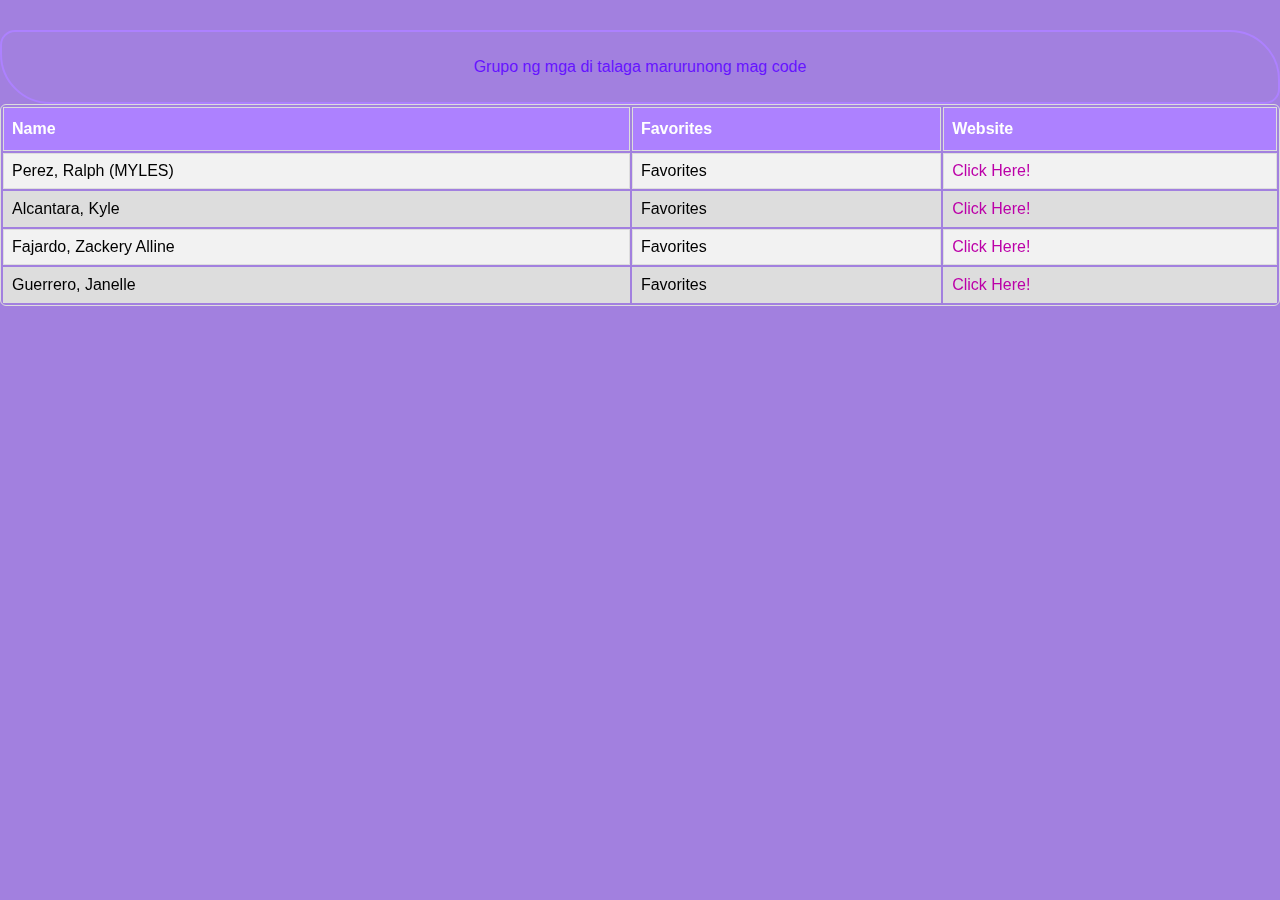
<file: index.html>
<html>
<link href="main.css" rel="stylesheet">
	<meta charset="UTF-8">
	<meta name="viewport" content="width=device-width, initial-scale=1.0" >
	<meta http-equiv="X-UA-Compatible" content="ie=edge">
<body>

<div class="title">
	<center>
		<p>Grupo ng mga di talaga marurunong mag code</p>
	</center>
</div>

	<div class="link">
		<table id="lol">
			<tr>
				<th>Name</th>
				<th>Favorites</th>
				<th>Website</th>
			</tr>

			<!-- 2nd -->

			<tr>
				<td>Perez, Ralph (MYLES)</td>
				<td>Favorites</td>
				<td><a href="./ralph/MYLES.html">Click Here!</a></td>
			</tr>

			<!-- 3rd -->

			<tr>
				<td>Alcantara, Kyle</td>
				<td>Favorites</td>
				<td><a href="./webpages/">Click Here!</a></td>
			</tr>

			<!-- 4th -->

			<tr>
				<td>Fajardo, Zackery Alline</td>
				<td>Favorites</td>
				<td><a href="./zack/index.html">Click Here!</a></td>
			</tr>

			<!-- 5th -->

			<tr>
				<td>Guerrero, Janelle</td>
				<td>Favorites</td>
				<td><a href="./janelle/janelle.html">Click Here!</a></td>
			</tr>

		</table>
	</div>


</body>


</html>
</file>
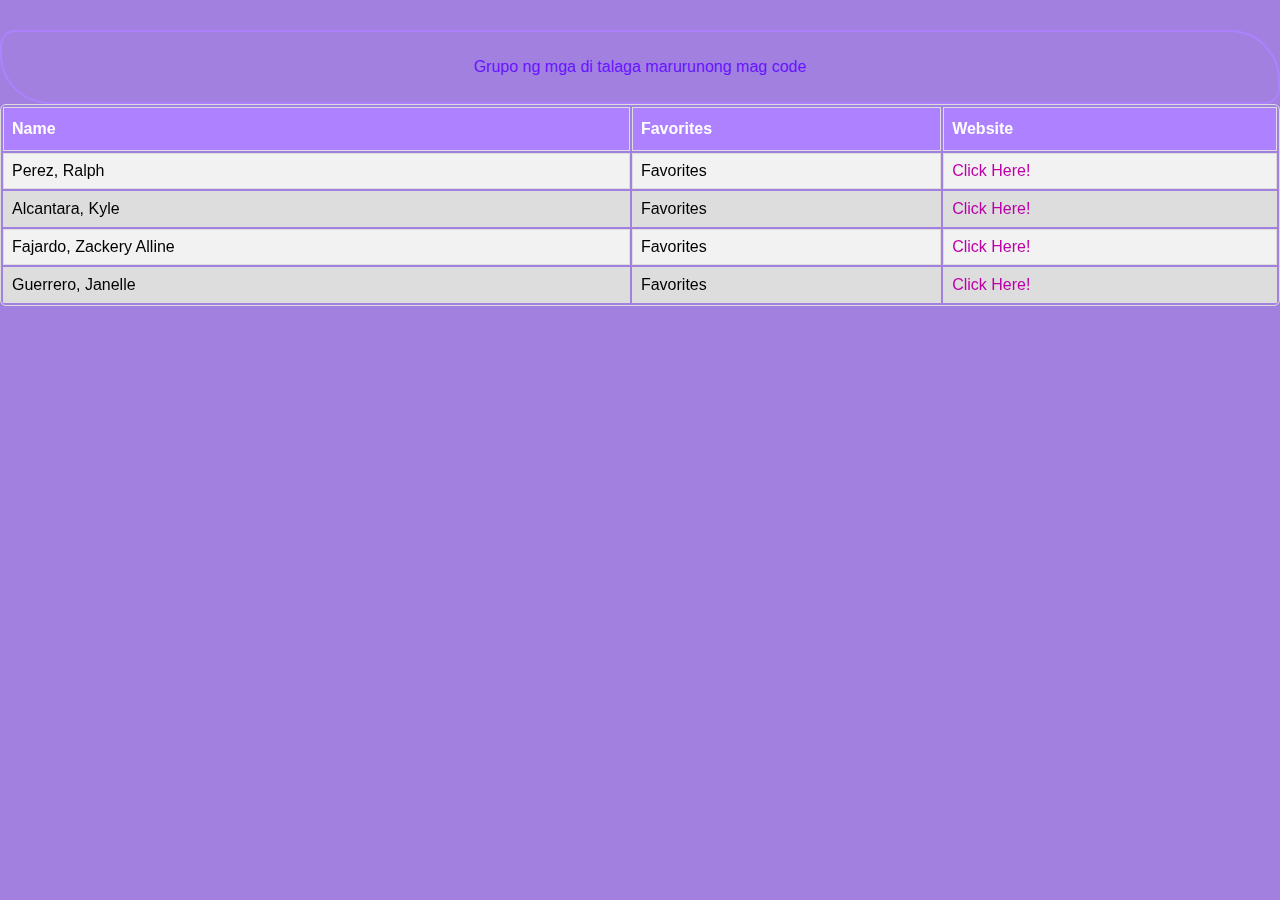
<file: webpages/index.html>
<html>
<link href="main.css" rel="stylesheet">
	<meta charset="UTF-8">
	<meta name="viewport" content="width=device-width, initial-scale=1.0" >
	<meta http-equiv="X-UA-Compatible" content="ie=edge">
<body>

<div class="title">
	<center>
		<p>Grupo ng mga di talaga marurunong mag code</p>
	</center>
</div>

	<div class="link">
		<table id="lol">
			<tr>
				<th>Name</th>
				<th>Favorites</th>
				<th>Website</th>
			</tr>

			<!-- 2nd -->

			<tr>
				<td>Perez, Ralph</td>
				<td>Favorites</td>
				<td><a href="./webpages/ralph/MYLES.html">Click Here!</a></td>
			</tr>

			<!-- 3rd -->

			<tr>
				<td>Alcantara, Kyle</td>
				<td>Favorites</td>
				<td><a href="./webpages/">Click Here!</a></td>
			</tr>

			<!-- 4th -->

			<tr>
				<td>Fajardo, Zackery Alline</td>
				<td>Favorites</td>
				<td><a href="./webpages/zack/index.html">Click Here!</a></td>
			</tr>

			<!-- 5th -->

			<tr>
				<td>Guerrero, Janelle</td>
				<td>Favorites</td>
				<td><a href="./webpages/janelle/janelle.html">Click Here!</a></td>
			</tr>

		</table>
	</div>


</body>


</html>
</file>
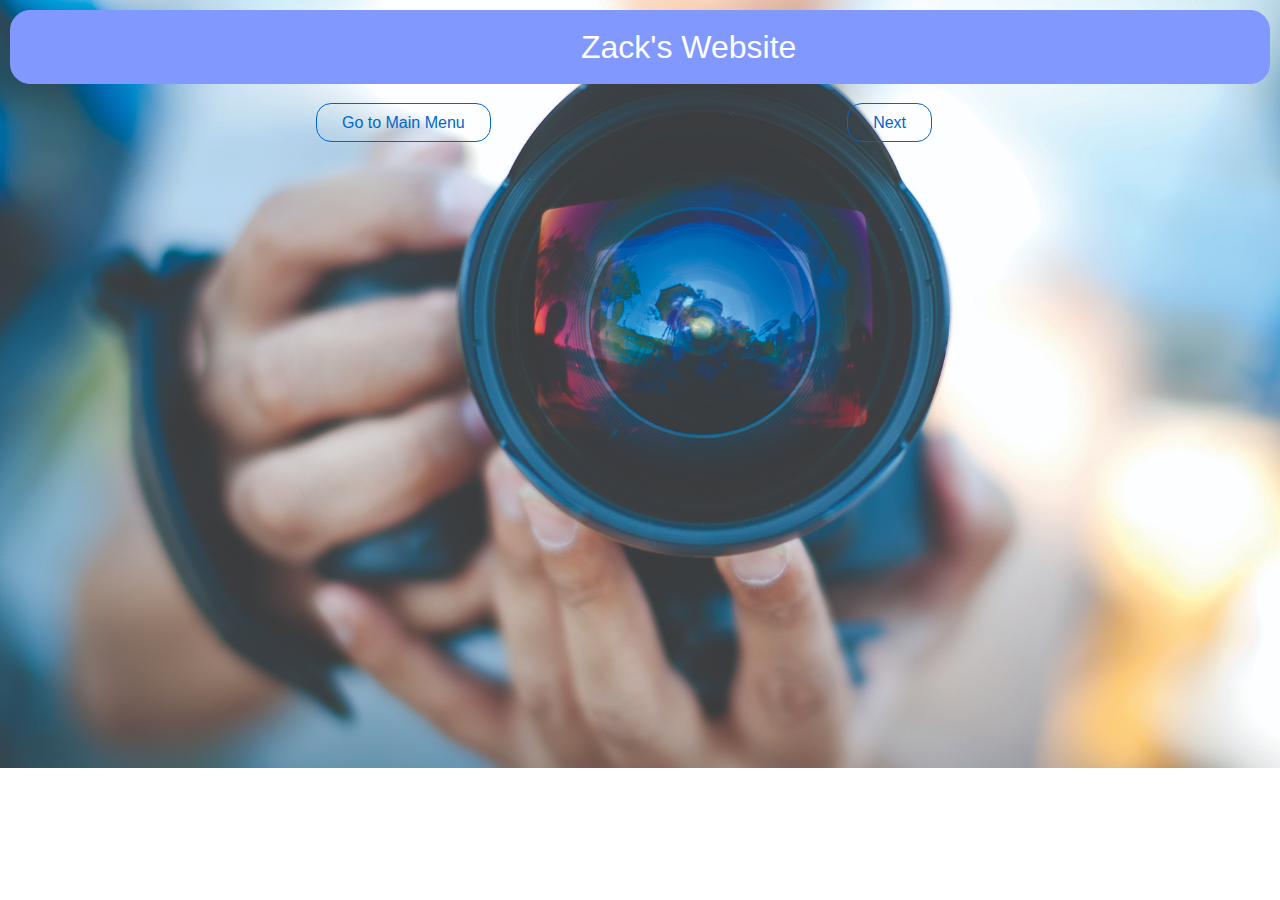
<file: zack/index.html>
<html>
<link href="./css/main.css" rel="stylesheet">
	<meta charset="UTF-8">
	<meta name="viewport" content="width=device-width, initial-scale=1.0" >
	<meta http-equiv="X-UA-Compatible" content="ie=edge">
<title>Zackery Alline V. Fajardo</title>
<body>
	<div class="title">
		<h1>Zack's Website</h1>
	</div>

		
<div class="button">
	<center>
		<a href="../index.html" class="btn button1">Go to Main Menu</a>
		<a href="index2.html" class="btn button2">Next</a>

	</center>
</div>


<div class="content">
	


</div>

</body>
</html>
</file>
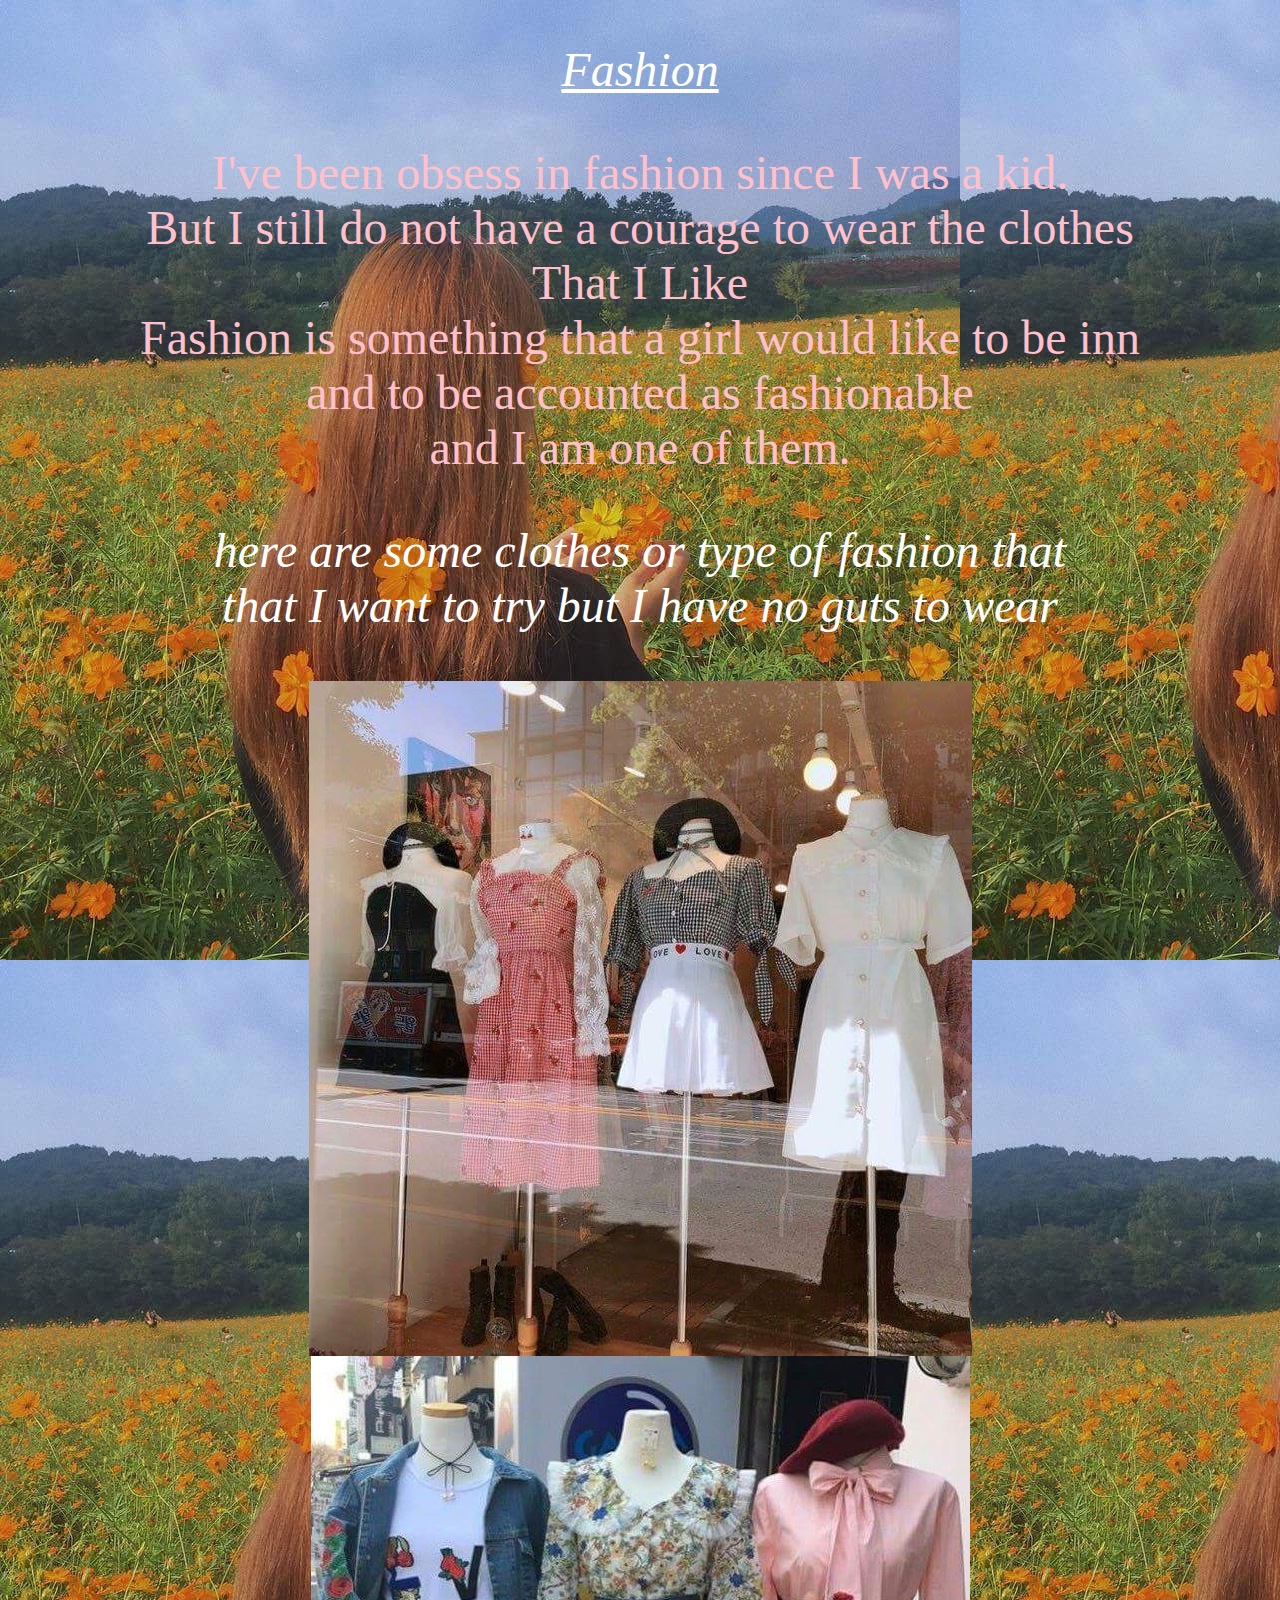
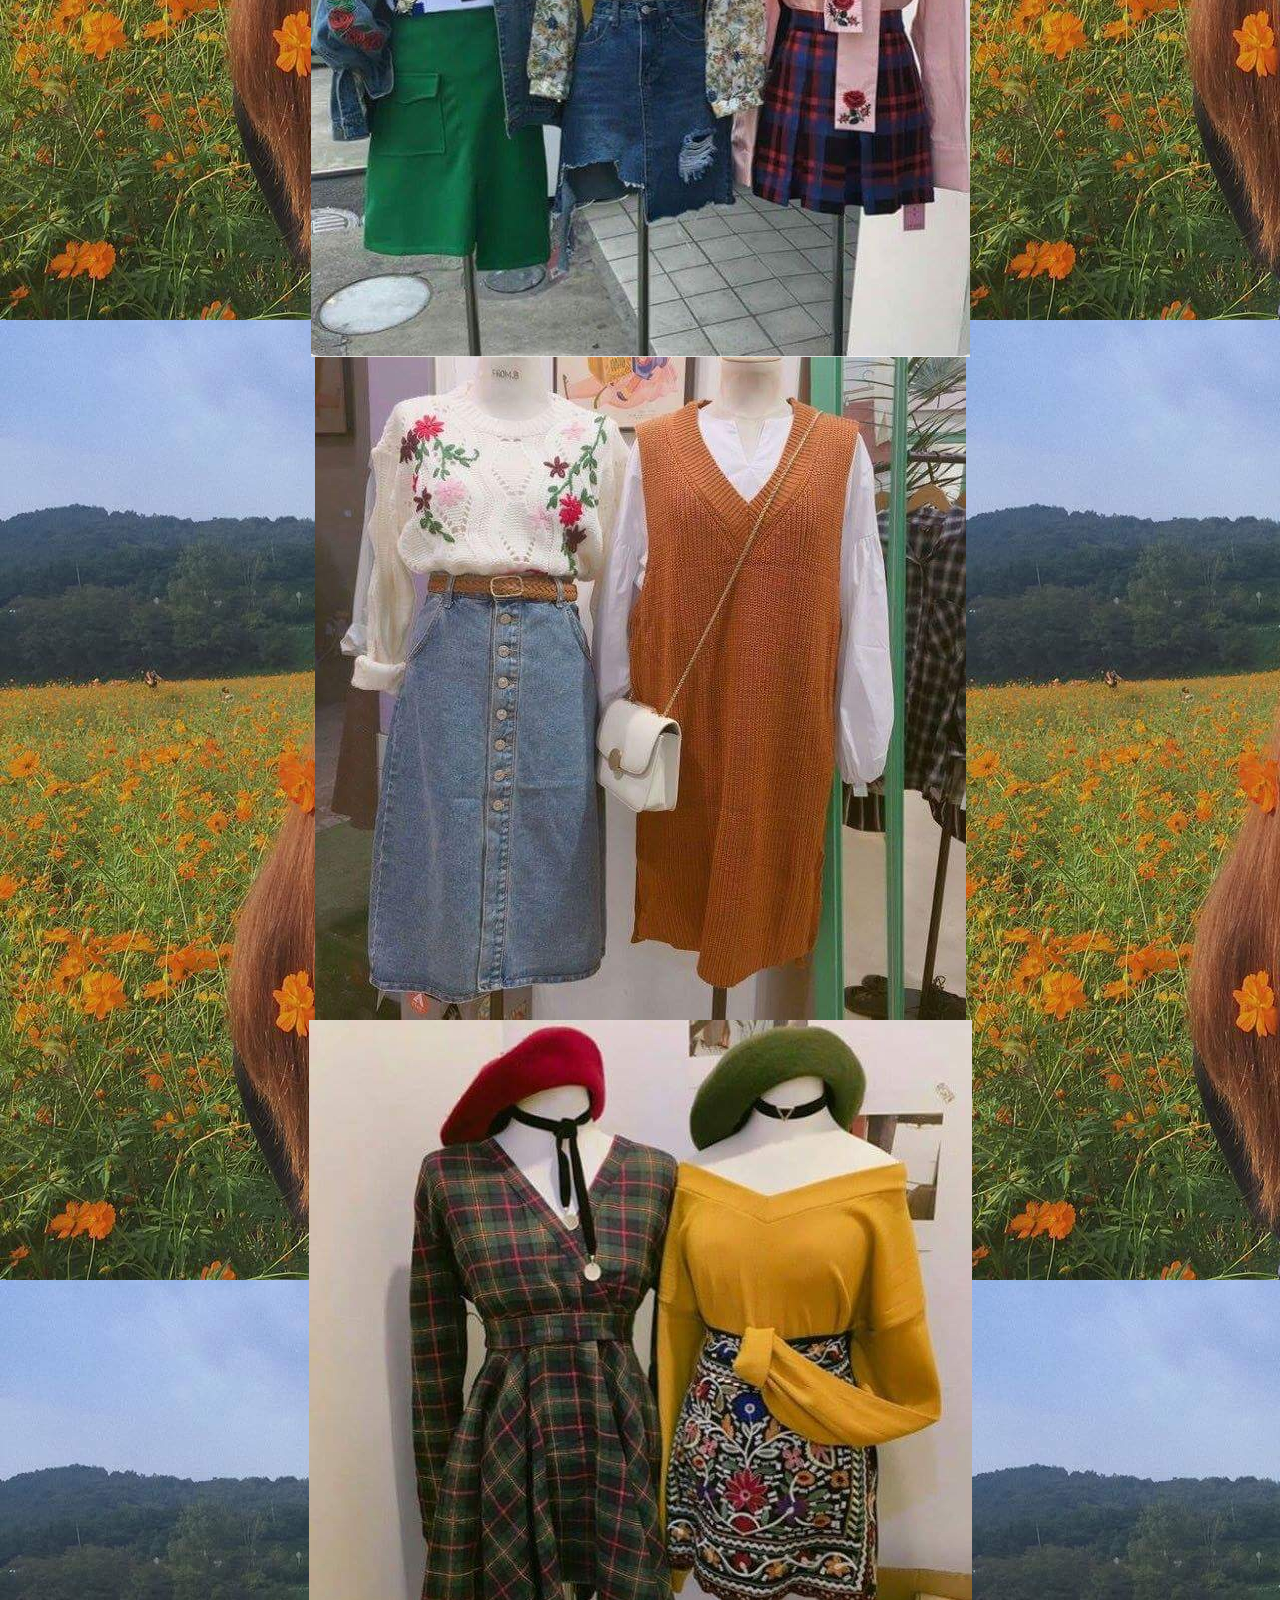
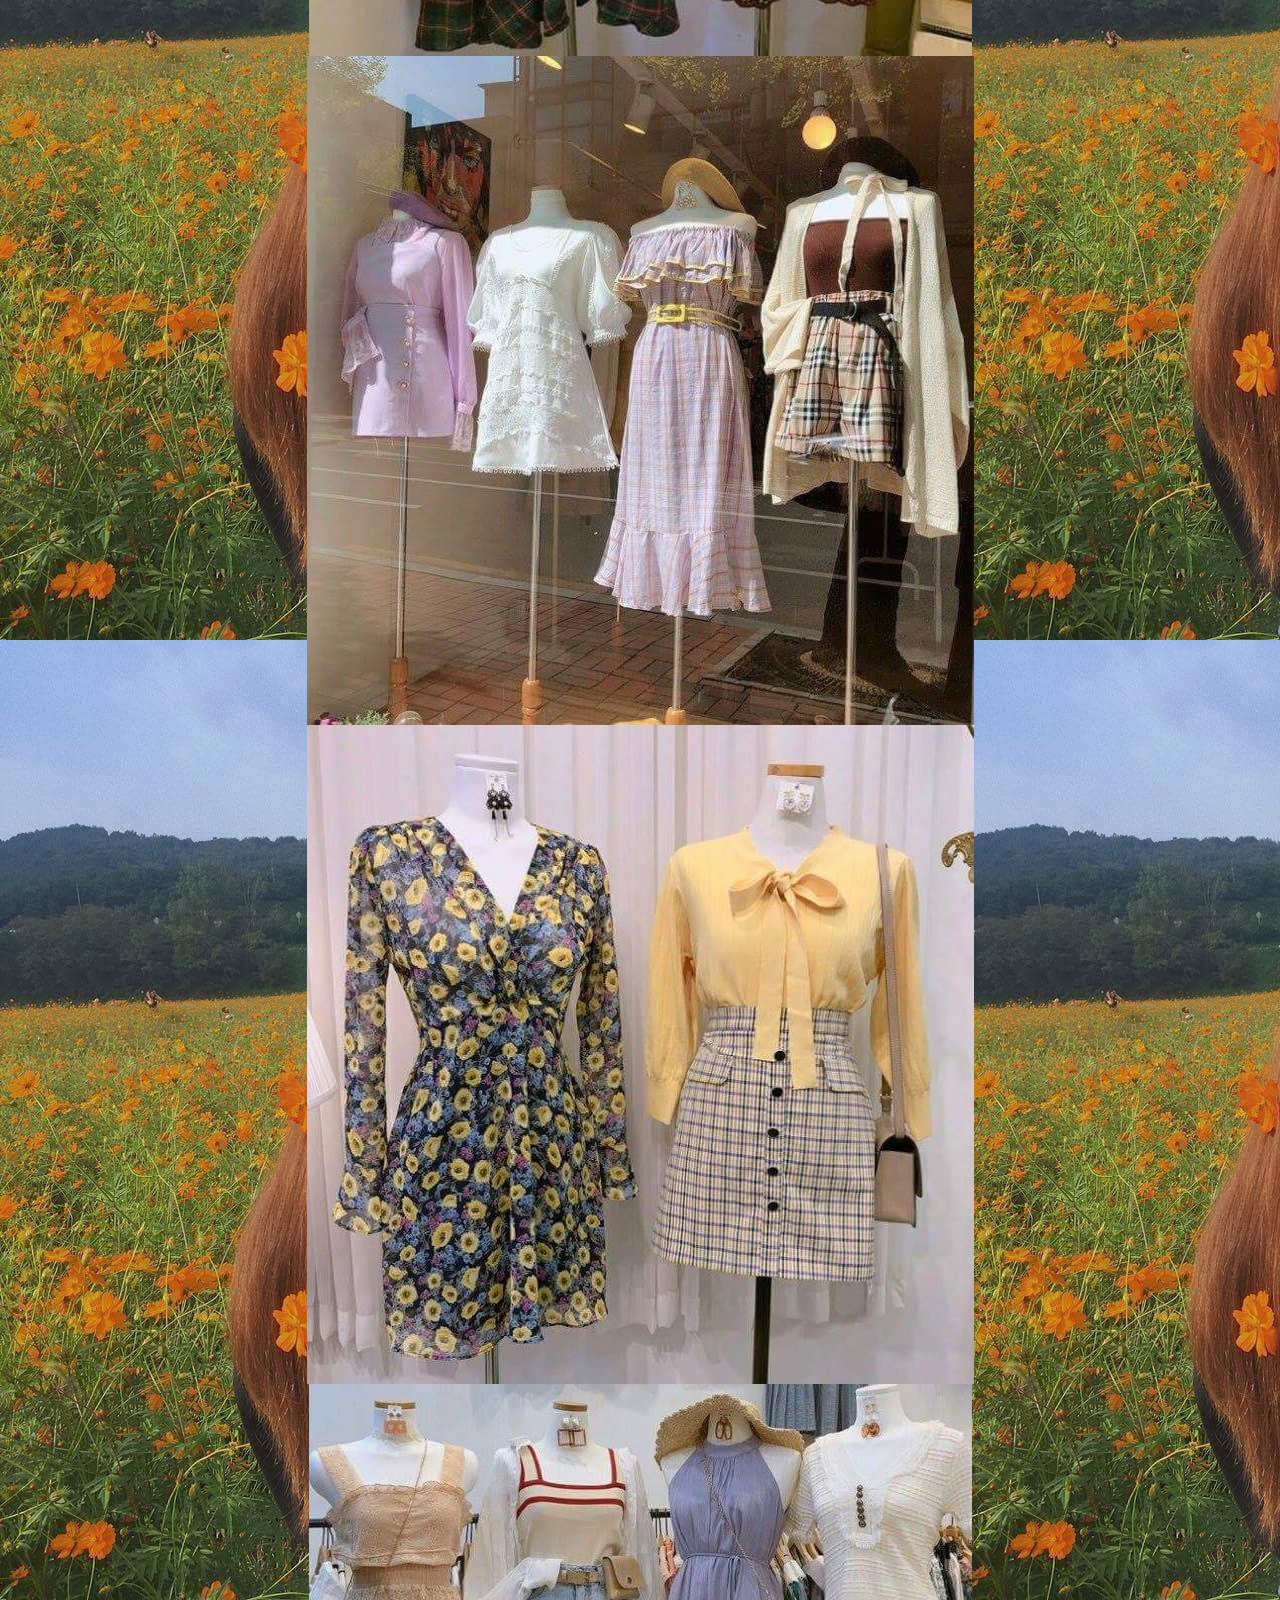
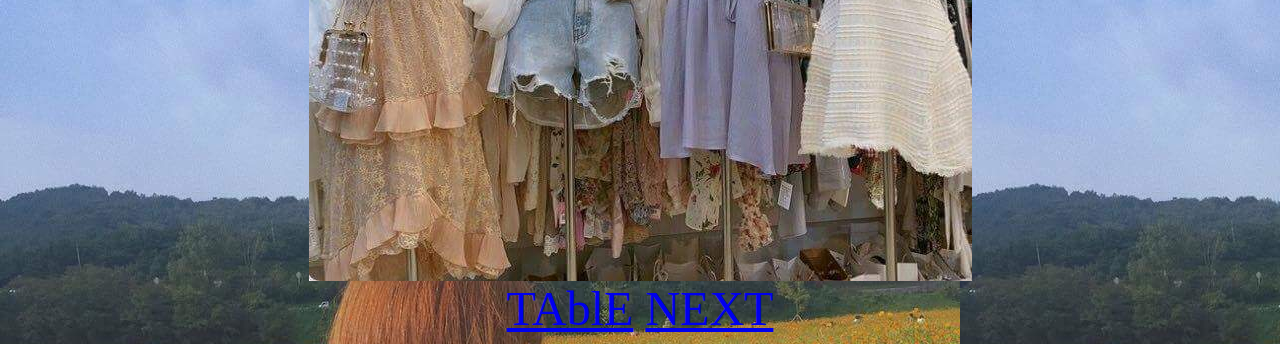
<file: janelle/janelle.html>
<html>
<head>
<title>janelle's faves</title>
<body background="cover.jpg">
<center>
<br>
<p><i><font size="150"><font color="white"><u>Fashion</u></i></font></p>

<p><font size="25"><font color="pink">I've been obsess in fashion since I was a kid.<br>
But I still do not have a courage to wear the clothes<br>That I Like<br>
Fashion is something that a girl would like to be inn
<br>and to be accounted as fashionable<BR>and I am one of them.</font></p>
<p><font size="10"><font color="white"><i>here are some clothes or type of fashion that <br>that I want to try but I have no guts to wear</font></i></p>
<img src="1.jpg">
<br>
<img src="2.jpg">
<br>
<img src="3.jpg">
<br>
<img src="4.jpg">
<br>
<img src="6.jpg">
<br>
<img src="5.jpg">
<br>
<img src="7.jpg">
<br>

<a href="../index.html">TAblE</a>
<a href="neru.html">NEXT</a>

</body>
</html>
</file>
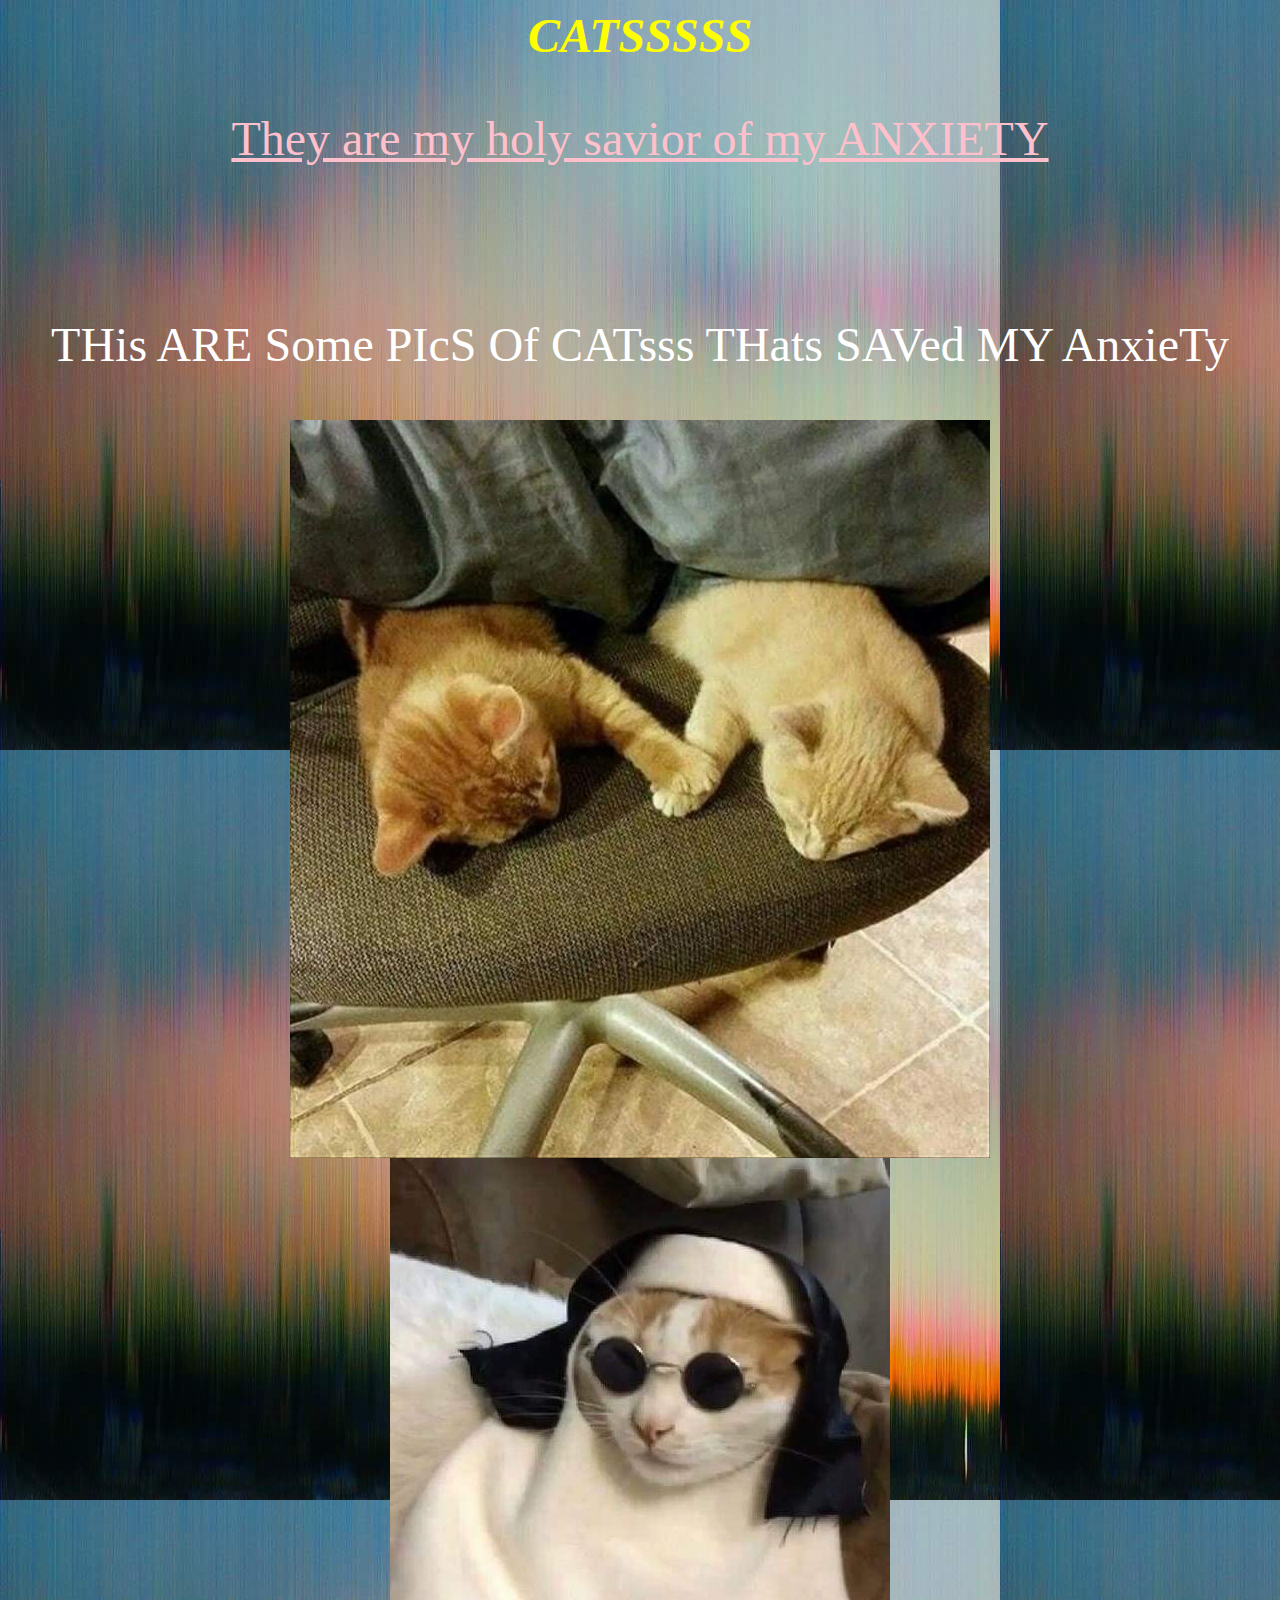
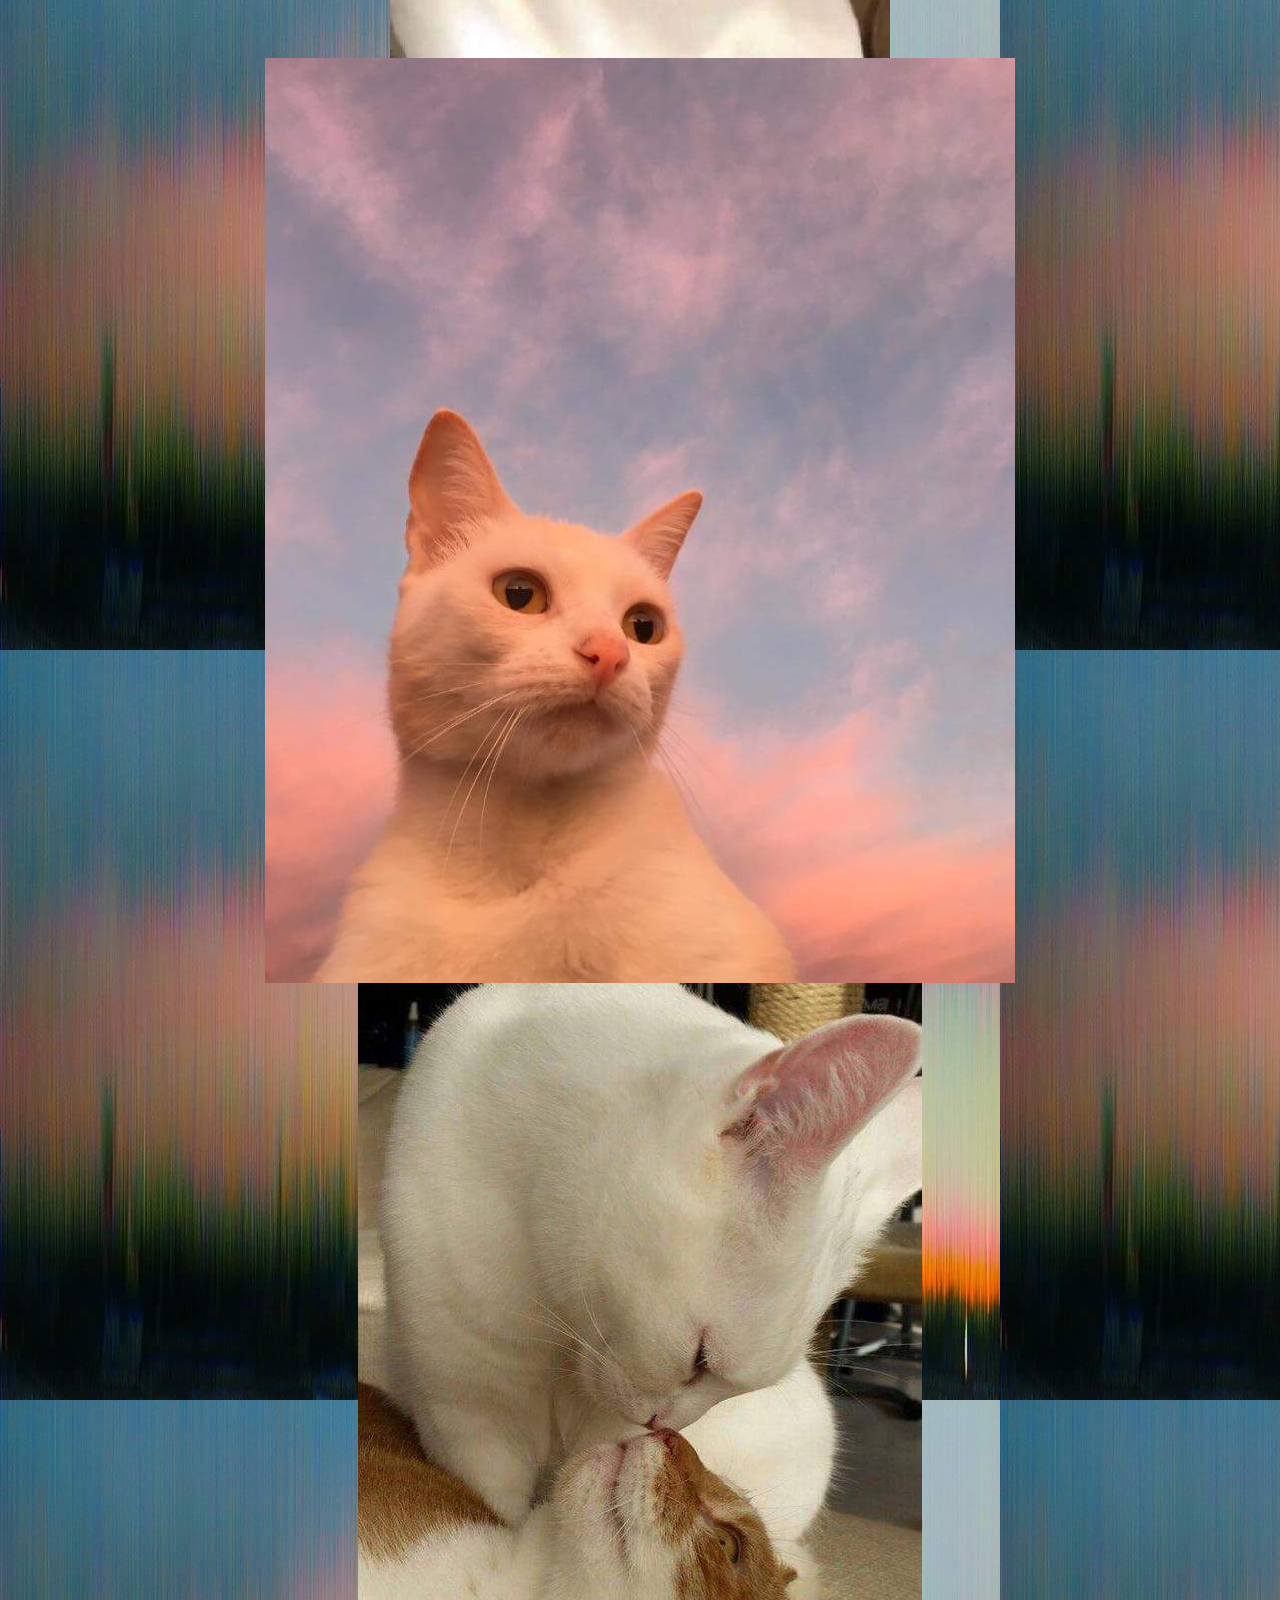
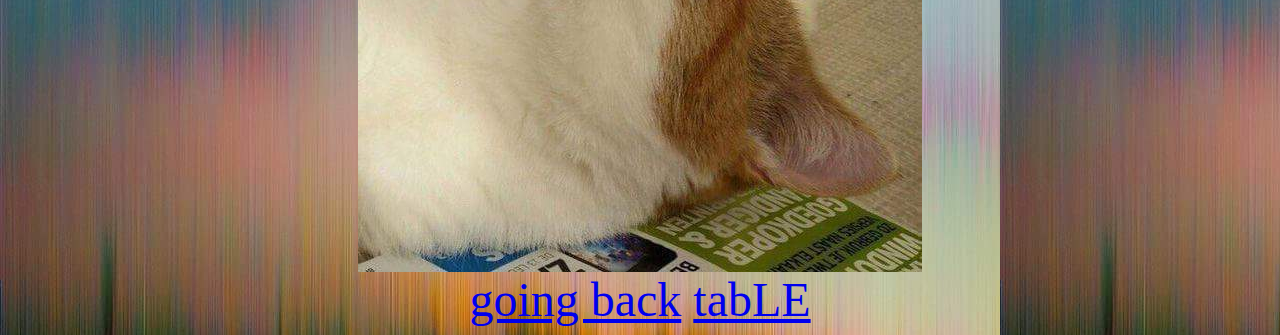
<file: janelle/neru.html>
<html>

<head>
<title>janelle's faves</title>
</head>
<body background="yes.jpg">
<center>
<h1><font size="200"><i><font color="yellow">
CATSSSSS</font></i></h1>
<p><font size="170"><font color="pink"><u>They are my holy savior of my ANXIETY</font></u></p>
<br>
<p><font size="150"><font color="white">THis ARE Some PIcS Of CATsss THats SAVed MY AnxieTy</font></p>
<img src="c1.jpg">
<br>

<img src="c2.jpg">
<br>
<img src="c3.jpg">
<br>
<img src="c4.jpg">
<br>

<a href="janelle.html">going back</a>

<a href="https://groupindex.github.io/">tabLE</A>
</body>
</html>
</file>
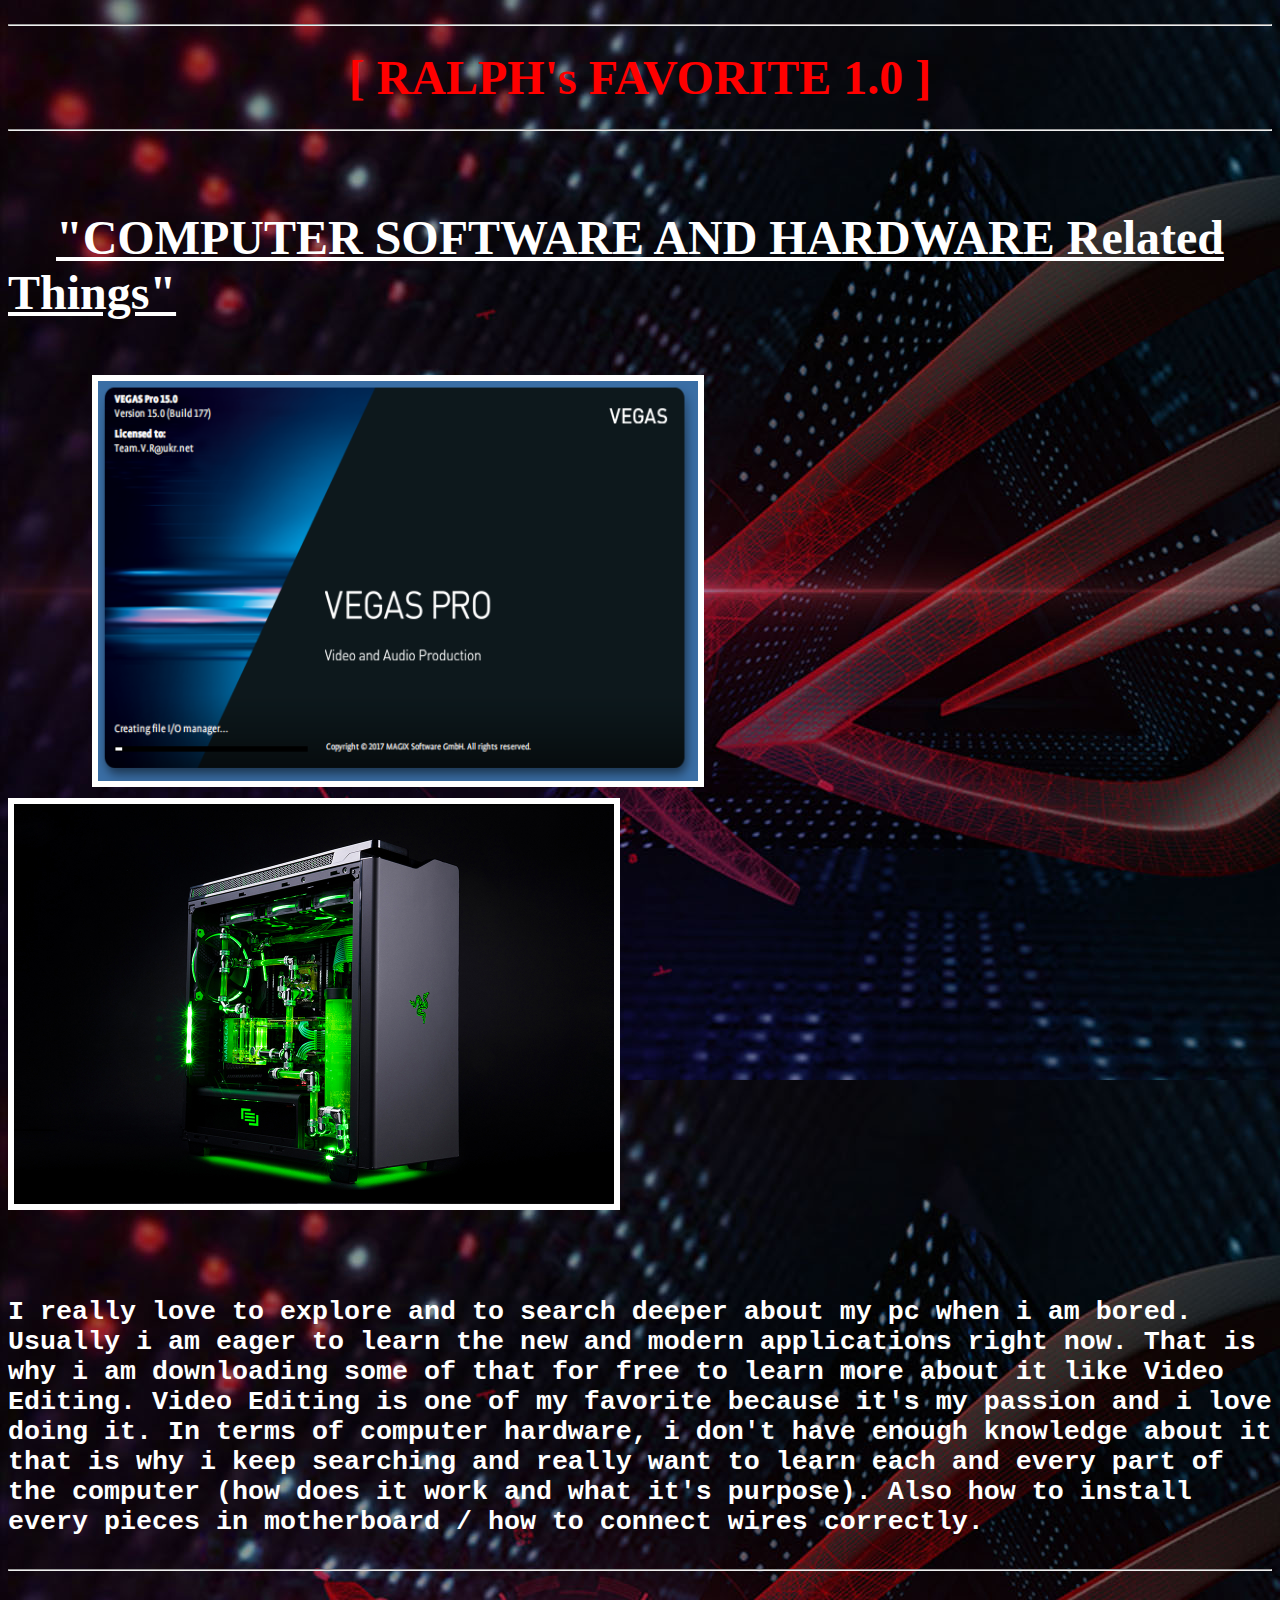
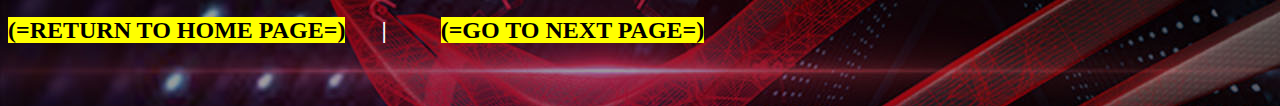
<file: ralph/MYLES.html>
<html>
<body background="ASUS1.jpg">
<center>
<font face="ARIAL BLACK">
<font color="RED">
<font size="8">
<hr><strong><b> [ RALPH's FAVORITE 1.0 ] <strong><hr>
</center>
<font face="Copperplate Gothic Bold">
<font color="White">
<font size="7">
<br>&nbsp;&nbsp;&nbsp; <u>"COMPUTER SOFTWARE AND HARDWARE Related Things"</u>
<br><br>&nbsp;&nbsp;&nbsp;&nbsp;&nbsp;&nbsp; <img src="Vegas.png" height="400" width="600" border="6"> &nbsp;&nbsp;&nbsp;&nbsp;&nbsp;&nbsp; 
<img src="Razer.jpg" height="400" width="600" border="6">	
<br><br></font>
<font face="Courier New">
<font color="White">
<font size="6">
<p> <small> I really love to explore and to search deeper about my pc when i am bored. Usually i am eager to learn the new and modern applications right now.
That is why i am downloading some of that for free to learn more about it like Video Editing. Video Editing is one of my favorite because it's my passion
and i love doing it. In terms of computer hardware, i don't have enough knowledge about it that is why i keep searching and really want to learn each and
every part of the computer (how does it work and what it's purpose). Also how to install every pieces in motherboard / how to connect wires correctly.
<hr><br>
<font face="CENTURY GOTHIC">
<font color="White">
<font size="5">
<a href="../index.html"> <mark>(=RETURN TO HOME PAGE=)</a>&nbsp;&nbsp;&nbsp;&nbsp;&nbsp;&nbsp;|&nbsp;&nbsp;&nbsp;&nbsp;&nbsp;&nbsp;&nbsp;&nbsp;&nbsp;<a href="MYLES2.html"><mark>(=GO TO NEXT PAGE=)</a> <br><br><br>
<style>
a:link {
    color: blue; 
    background-color: transparent; 
    text-decoration: none;
}

a:visited {
    color: blue;
    background-color: transparent;
    text-decoration: none;
}

a:hover {
    color: blue;
    background-color: transparent;
    text-decoration: underline;
}

a:active {
    color: red;
    background-color: transparent;
    text-decoration: underline;
}
</style>




</BODY>
</HTML>
</file>
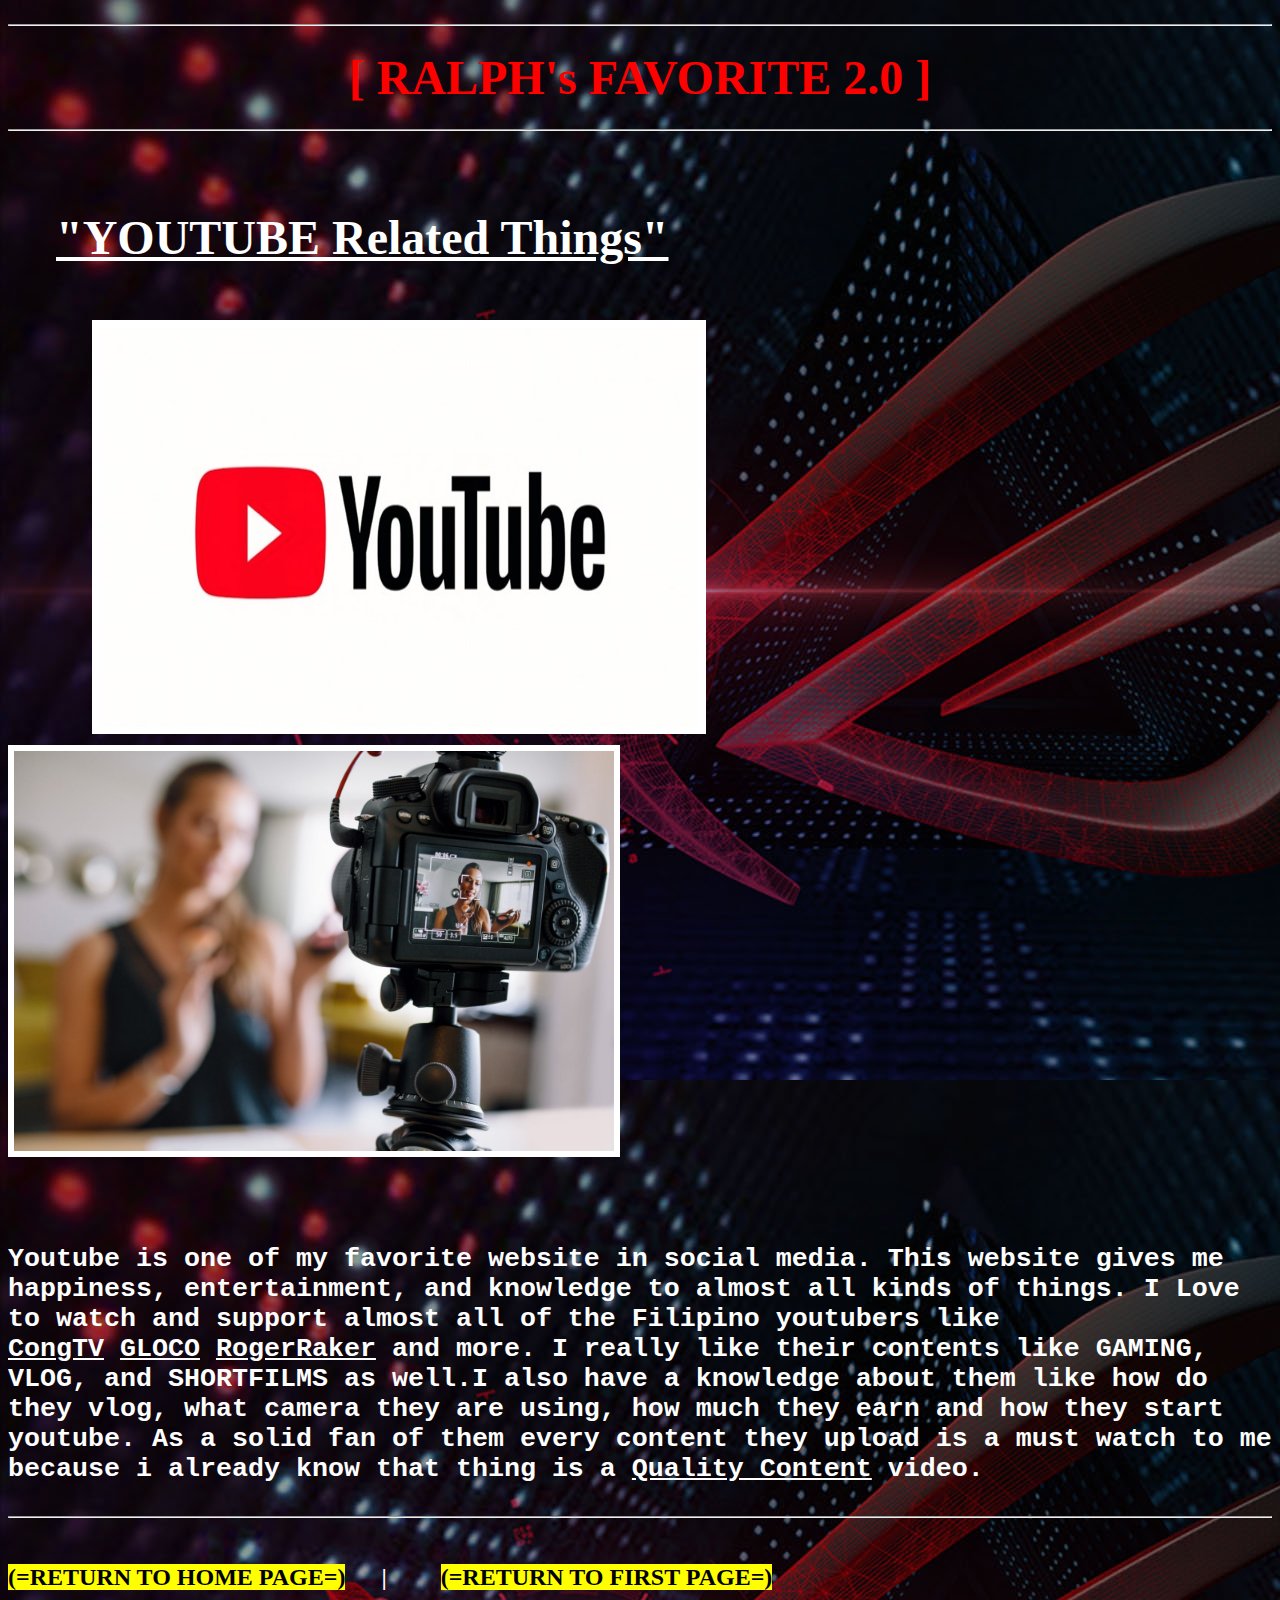
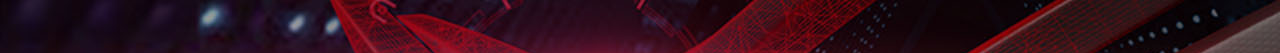
<file: ralph/MYLES2.html>
<html>
<body background="ASUS1.jpg">
<center>
<font face="ARIAL BLACK">
<font color="RED">
<font size="8">
<hr><strong><b> [ RALPH's FAVORITE 2.0 ] <strong><hr>
</center>
<font face="Copperplate Gothic Bold">
<font color="White">
<font size="7">
<br>&nbsp;&nbsp;&nbsp; <u>"YOUTUBE Related Things"</u>
<br><br>&nbsp;&nbsp;&nbsp;&nbsp;&nbsp;&nbsp; <img src="Youtube.jpeg" height="400" width="600" border="7"> &nbsp;&nbsp;&nbsp;&nbsp;&nbsp;&nbsp; 

<img src="vlog.jpg" height="400" width="600" border="6">	
<br><br></font>
<font face="Courier New">
<font color="White">
<font size="6">
<p><small> Youtube is one of my favorite website in social media. This website gives me happiness, entertainment, and knowledge to almost all kinds of things. I Love to watch and support
almost all of the Filipino youtubers like <u>CongTV</u>&nbsp;<u>GLOCO</u>&nbsp;<u>RogerRaker</u> and more. I really like their contents like GAMING, VLOG, and SHORTFILMS as well.I also have
a knowledge about them like how do they vlog, what camera they are using, how much they earn and how they start youtube. As a solid fan of them every content they upload is a must watch to 
me because i already know that thing is a <u>Quality Content</u> video.
<hr><br>
<font face="CENTURY GOTHIC">
<font color="White">
<font size="5">
<a href="../index.html"> <mark>(=RETURN TO HOME PAGE=)</a>&nbsp;&nbsp;&nbsp;&nbsp;&nbsp;&nbsp;|&nbsp;&nbsp;&nbsp;&nbsp;&nbsp;&nbsp;&nbsp;&nbsp;&nbsp;<a href="MYLES.html"><mark>(=RETURN TO FIRST PAGE=)</a> <br><br><br>
<style>
a:link {
    color: blue; 
    background-color: transparent; 
    text-decoration: none;
}

a:visited {
    color: blue;
    background-color: transparent;
    text-decoration: none;
}

a:hover {
    color: blue;
    background-color: transparent;
    text-decoration: underline;
}

a:active {
    color: red;
    background-color: transparent;
    text-decoration: underline;
}
</style>




</BODY>
</HTML>
</file>
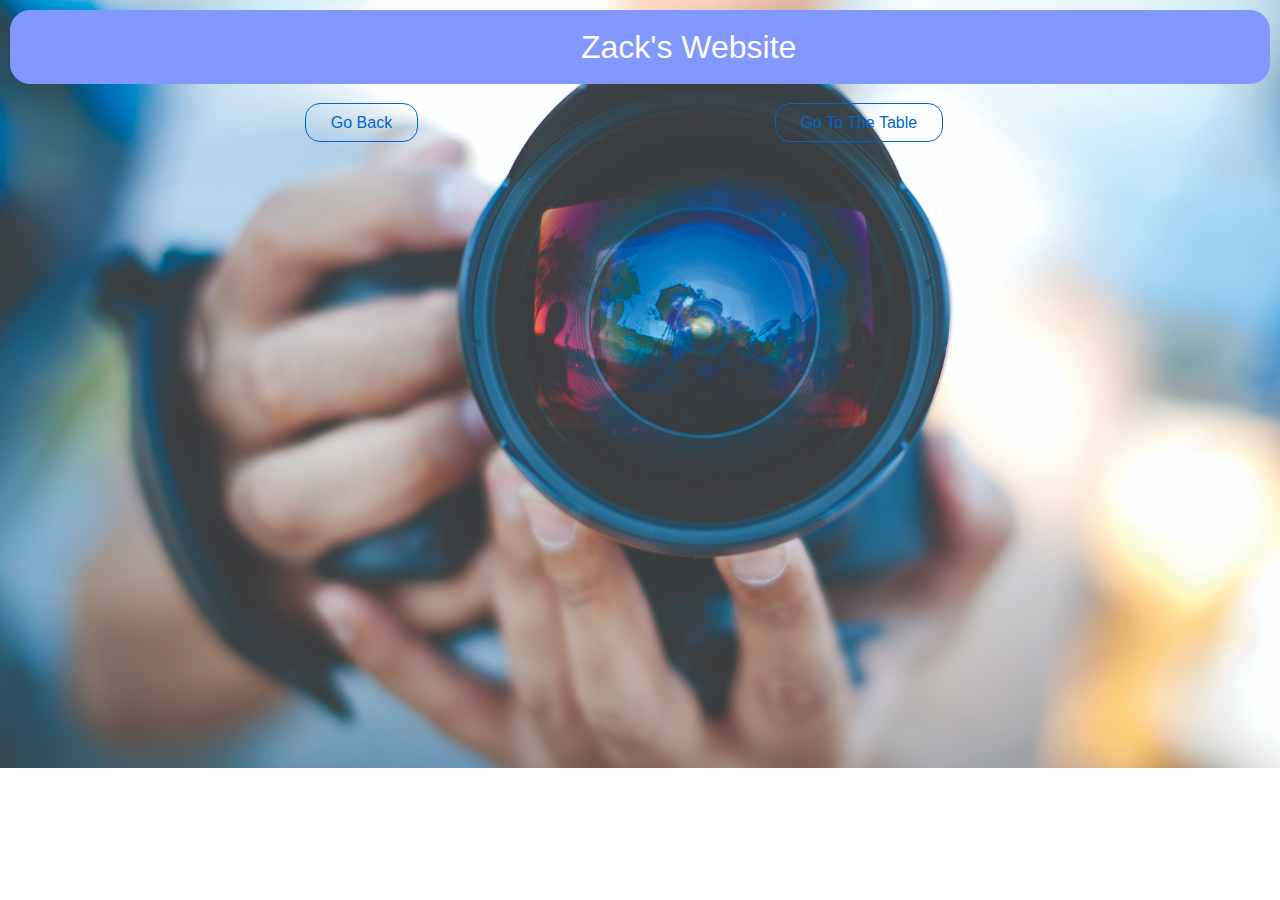
<file: zack/index2.html>
<html>
<link href="./css/main.css" rel="stylesheet">
	<meta charset="UTF-8">
	<meta name="viewport" content="width=device-width, initial-scale=1.0" >
	<meta http-equiv="X-UA-Compatible" content="ie=edge">
	<title>Zackery Alline V. Fajardo</title>

<body>
	<div class="title">
		<h1>Zack's Website</h1>
	</div>
		
<div class="button">
	<center>
		<a href="index.html" class="btn button2">Go Back</a>
		<a href="../index.html" class="btn button1">Go To The Table</a>
	</center>
</div>
<div class="content">
	


</div>

</body>
</html>
</file>
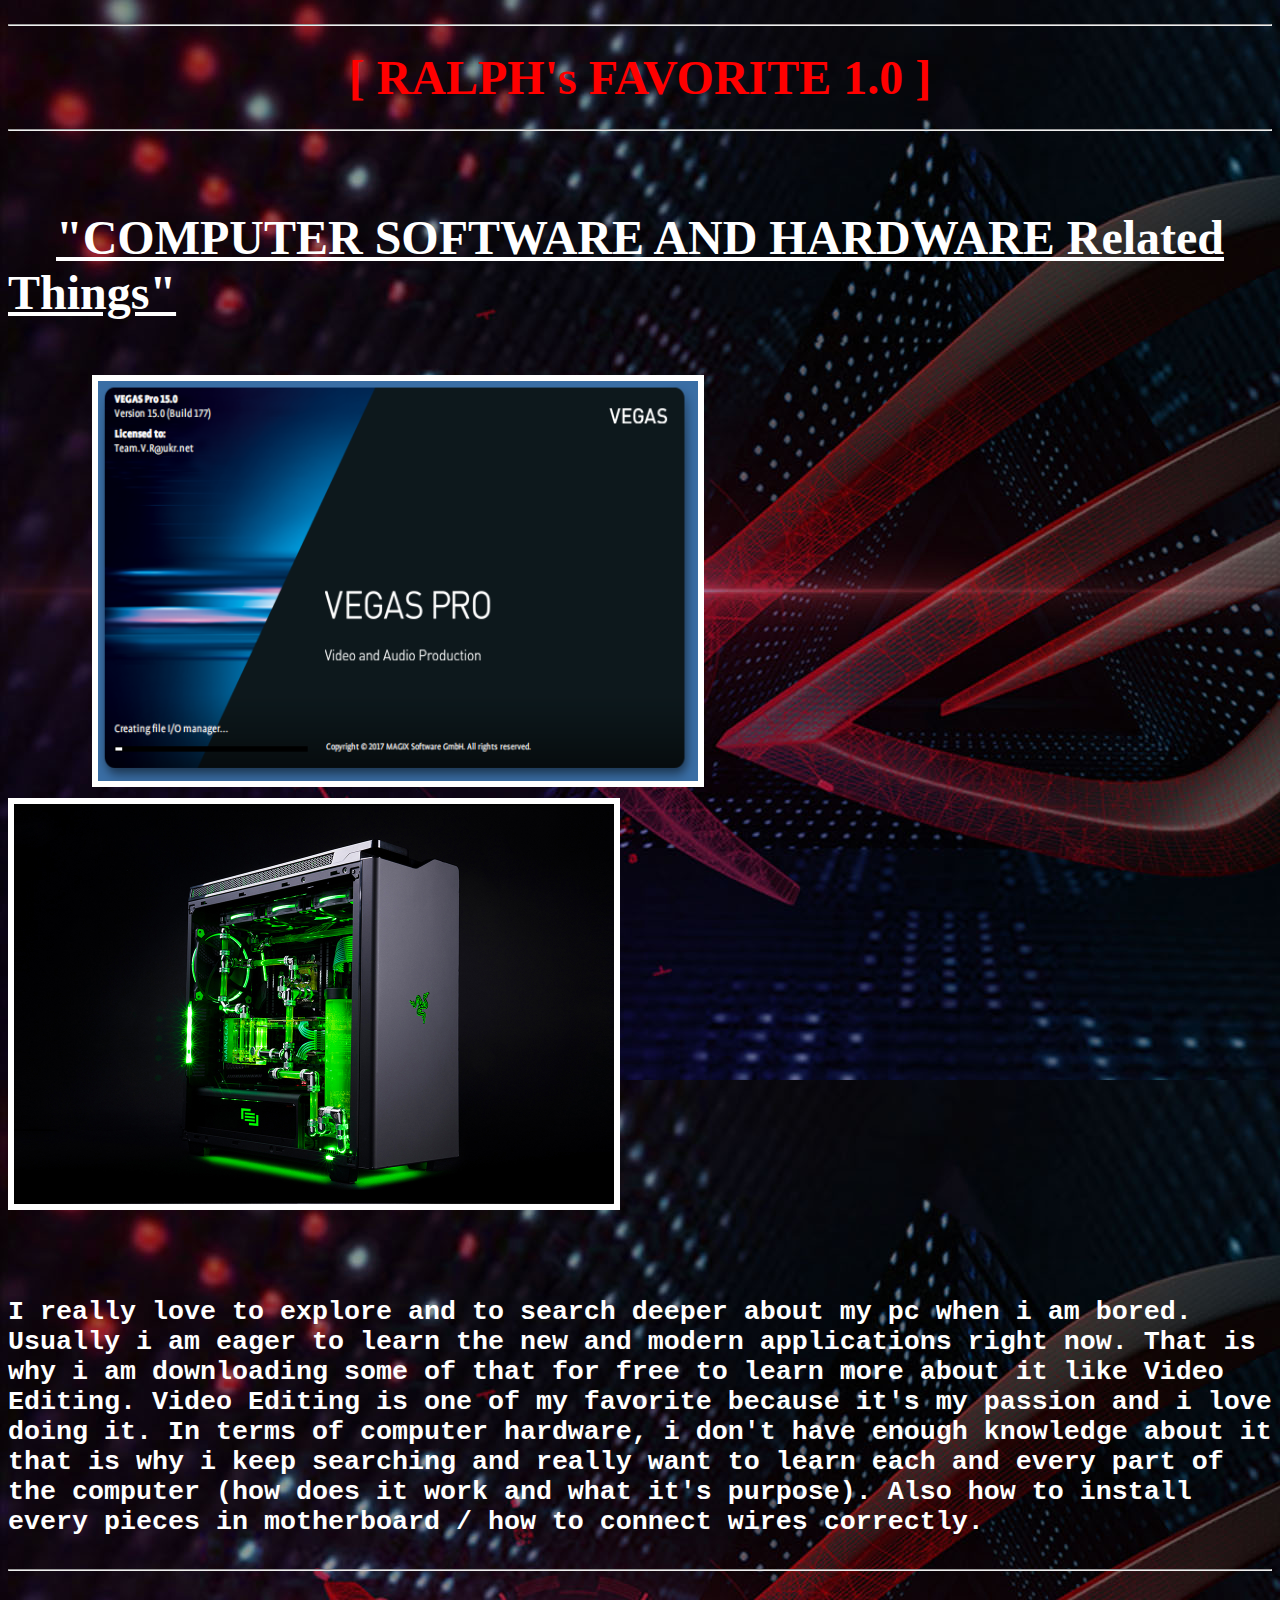
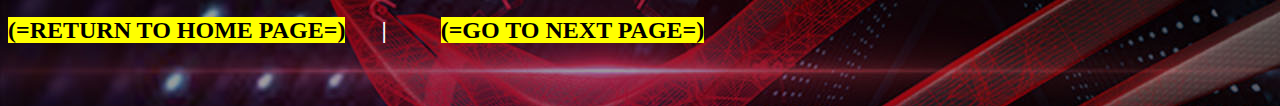
<file: webpages/ralph/MYLES.html>
<html>
<body background="ASUS1.jpg">
<center>
<font face="ARIAL BLACK">
<font color="RED">
<font size="8">
<hr><strong><b> [ RALPH's FAVORITE 1.0 ] <strong><hr>
</center>
<font face="Copperplate Gothic Bold">
<font color="White">
<font size="7">
<br>&nbsp;&nbsp;&nbsp; <u>"COMPUTER SOFTWARE AND HARDWARE Related Things"</u>
<br><br>&nbsp;&nbsp;&nbsp;&nbsp;&nbsp;&nbsp; <img src="Vegas.png" height="400" width="600" border="6"> &nbsp;&nbsp;&nbsp;&nbsp;&nbsp;&nbsp; 
<img src="Razer.jpg" height="400" width="600" border="6">	
<br><br></font>
<font face="Courier New">
<font color="White">
<font size="6">
<p> <small> I really love to explore and to search deeper about my pc when i am bored. Usually i am eager to learn the new and modern applications right now.
That is why i am downloading some of that for free to learn more about it like Video Editing. Video Editing is one of my favorite because it's my passion
and i love doing it. In terms of computer hardware, i don't have enough knowledge about it that is why i keep searching and really want to learn each and
every part of the computer (how does it work and what it's purpose). Also how to install every pieces in motherboard / how to connect wires correctly.
<hr><br>
<font face="CENTURY GOTHIC">
<font color="White">
<font size="5">
<a href=""> <mark>(=RETURN TO HOME PAGE=)</a>&nbsp;&nbsp;&nbsp;&nbsp;&nbsp;&nbsp;|&nbsp;&nbsp;&nbsp;&nbsp;&nbsp;&nbsp;&nbsp;&nbsp;&nbsp;<a href="MYLES2.html"><mark>(=GO TO NEXT PAGE=)</a> <br><br><br>
<style>
a:link {
    color: blue; 
    background-color: transparent; 
    text-decoration: none;
}

a:visited {
    color: blue;
    background-color: transparent;
    text-decoration: none;
}

a:hover {
    color: blue;
    background-color: transparent;
    text-decoration: underline;
}

a:active {
    color: red;
    background-color: transparent;
    text-decoration: underline;
}
</style>




</BODY>
</HTML>
</file>
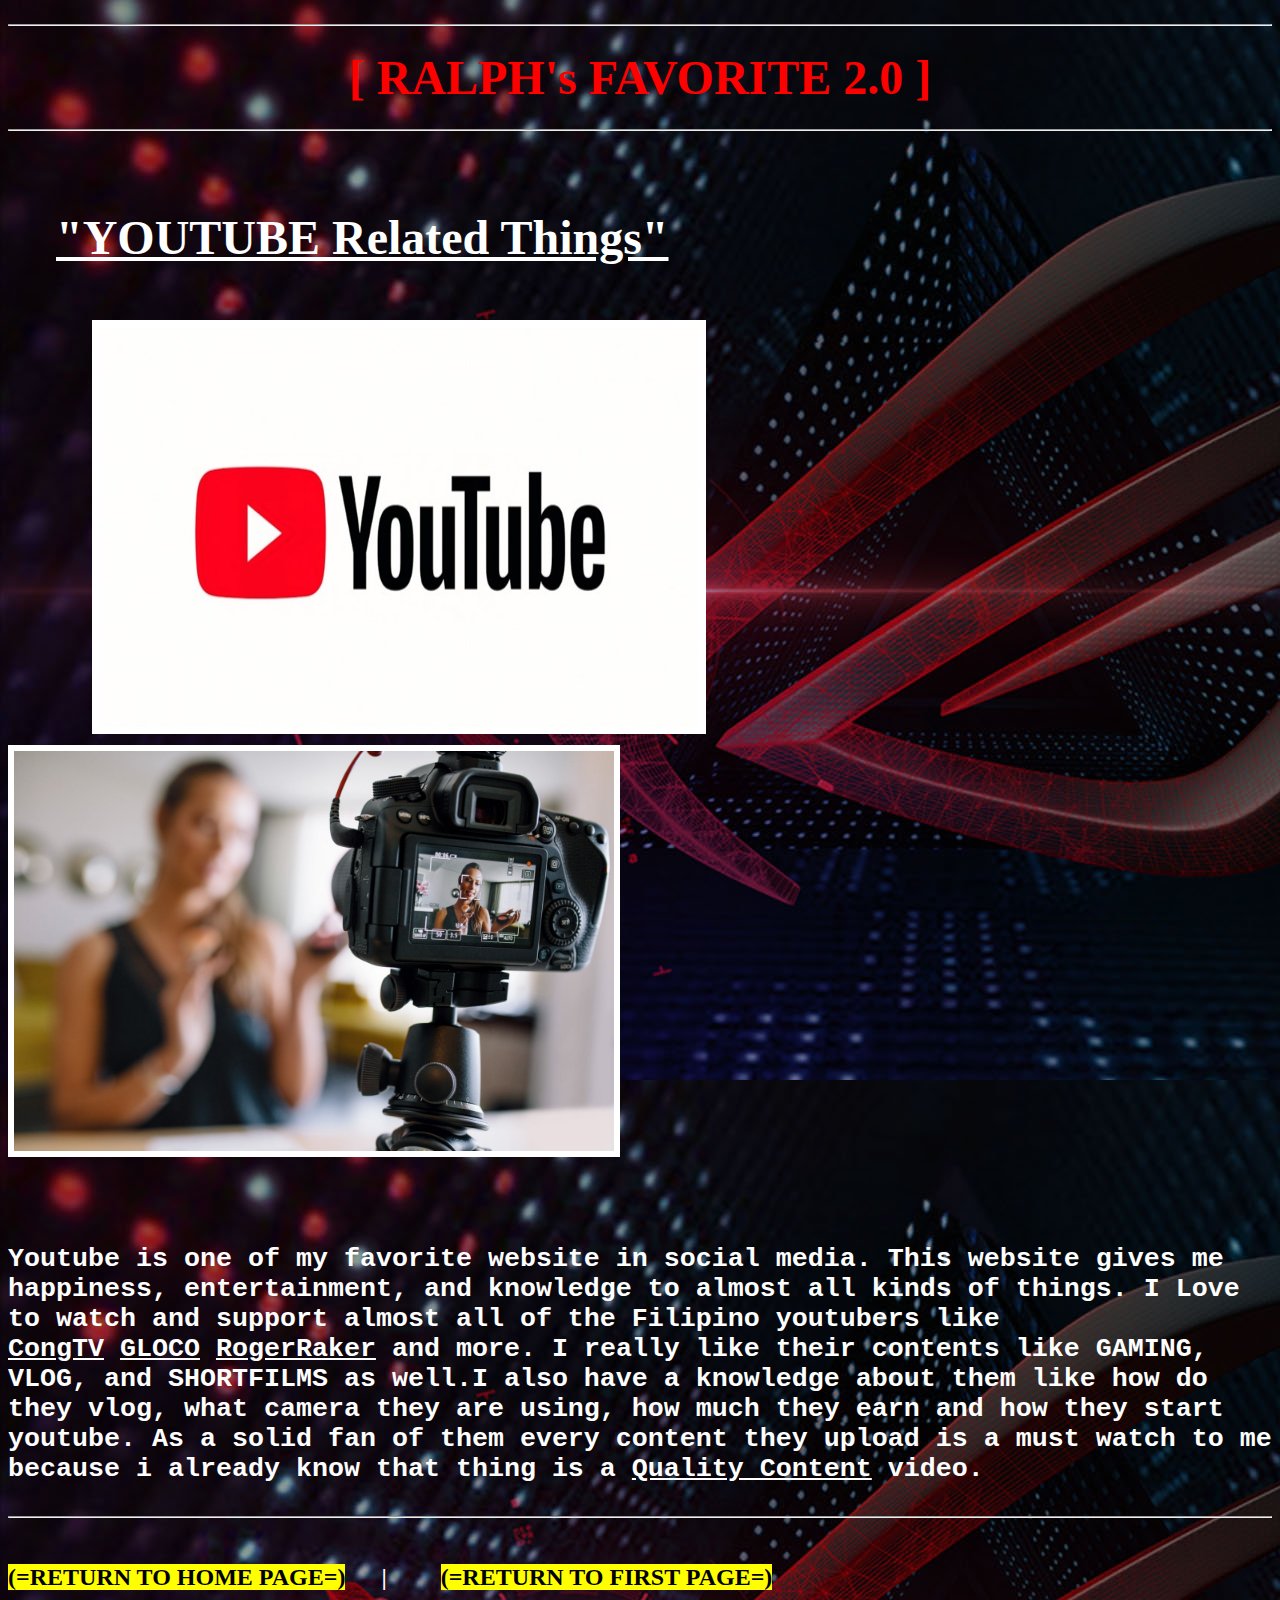
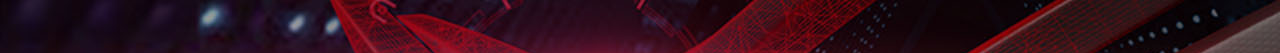
<file: webpages/ralph/MYLES2.html>
<html>
<body background="ASUS1.jpg">
<center>
<font face="ARIAL BLACK">
<font color="RED">
<font size="8">
<hr><strong><b> [ RALPH's FAVORITE 2.0 ] <strong><hr>
</center>
<font face="Copperplate Gothic Bold">
<font color="White">
<font size="7">
<br>&nbsp;&nbsp;&nbsp; <u>"YOUTUBE Related Things"</u>
<br><br>&nbsp;&nbsp;&nbsp;&nbsp;&nbsp;&nbsp; <img src="Youtube.jpeg" height="400" width="600" border="7"> &nbsp;&nbsp;&nbsp;&nbsp;&nbsp;&nbsp; 

<img src="vlog.jpg" height="400" width="600" border="6">	
<br><br></font>
<font face="Courier New">
<font color="White">
<font size="6">
<p><small> Youtube is one of my favorite website in social media. This website gives me happiness, entertainment, and knowledge to almost all kinds of things. I Love to watch and support
almost all of the Filipino youtubers like <u>CongTV</u>&nbsp;<u>GLOCO</u>&nbsp;<u>RogerRaker</u> and more. I really like their contents like GAMING, VLOG, and SHORTFILMS as well.I also have
a knowledge about them like how do they vlog, what camera they are using, how much they earn and how they start youtube. As a solid fan of them every content they upload is a must watch to 
me because i already know that thing is a <u>Quality Content</u> video.
<hr><br>
<font face="CENTURY GOTHIC">
<font color="White">
<font size="5">
<a href="MYLES.html"> <mark>(=RETURN TO HOME PAGE=)</a>&nbsp;&nbsp;&nbsp;&nbsp;&nbsp;&nbsp;|&nbsp;&nbsp;&nbsp;&nbsp;&nbsp;&nbsp;&nbsp;&nbsp;&nbsp;<a href="MYLES.html"><mark>(=RETURN TO FIRST PAGE=)</a> <br><br><br>
<style>
a:link {
    color: blue; 
    background-color: transparent; 
    text-decoration: none;
}

a:visited {
    color: blue;
    background-color: transparent;
    text-decoration: none;
}

a:hover {
    color: blue;
    background-color: transparent;
    text-decoration: underline;
}

a:active {
    color: red;
    background-color: transparent;
    text-decoration: underline;
}
</style>




</BODY>
</HTML>
</file>
<file: main.css>
body {
    margin: 0;
    padding: 0;
    background-color: #a280df;
}
.title {
    font-family: Arial, sans-serif;
    color: #6614ff;
    border: 2px solid #ad81ff;
    border-radius: 15px 50px;
    text-align: center;
    position: relative;
    margin-top: 30px;
    padding: 10px 15px;
}
.title:hover {
    font-family: Arial, sans-serif;
    color: #e3d4ff;
    border: 2px solid #5200eb;
    border-radius: 65px 25px;
    transition: 1s;
    background-color: #5200eb;
}

.link {
    background-color: #bc98ff;
}

table {
    text-align: center; 
    font-family: arial, sans-serif;
    border-collapse: collapse;
    width: 100%;
    position: fixed;
    border-radius:6px;
    -moz-border-radius:6px;
    border-collapse:separate;
    border:solid #dddddd 1px;
}

td, th {
    border: 1px solid #dddddd;
    text-align: left;
    padding: 8px;
}

tr:nth-child(even) {
    background-color: #dddddd;
}
tr:nth-child(odd) {
    background-color: #dddddd;
}
#lol tr:nth-child(even){
	background-color: #f2f2f2;
}

#lol th {
    padding-top: 12px;
    padding-bottom: 12px;
    text-align: left;
    background-color: #ad81ff;
    color: white;
}
#lol a {
	color: #bc00a8;
	text-decoration: none;
}
#lol a:hover {
	text-decoration: none;
	color: blue;
}
</file>
<file: webpages/main.css>
body {
    margin: 0;
    padding: 0;
    background-color: #a280df;
}
.title {
    font-family: Arial, sans-serif;
    color: #6614ff;
    border: 2px solid #ad81ff;
    border-radius: 15px 50px;
    text-align: center;
    position: relative;
    margin-top: 30px;
    padding: 10px 15px;
}
.title:hover {
    font-family: Arial, sans-serif;
    color: #e3d4ff;
    border: 2px solid #5200eb;
    border-radius: 65px 25px;
    transition: 1s;
    background-color: #5200eb;
}

.link {
    background-color: #bc98ff;
}

table {
    text-align: center; 
    font-family: arial, sans-serif;
    border-collapse: collapse;
    width: 100%;
    position: fixed;
    border-radius:6px;
    -moz-border-radius:6px;
    border-collapse:separate;
    border:solid #dddddd 1px;
}

td, th {
    border: 1px solid #dddddd;
    text-align: left;
    padding: 8px;
}

tr:nth-child(even) {
    background-color: #dddddd;
}
tr:nth-child(odd) {
    background-color: #dddddd;
}
#lol tr:nth-child(even){
	background-color: #f2f2f2;
}

#lol th {
    padding-top: 12px;
    padding-bottom: 12px;
    text-align: left;
    background-color: #ad81ff;
    color: white;
}
#lol a {
	color: #bc00a8;
	text-decoration: none;
}
#lol a:hover {
	text-decoration: none;
	color: blue;
}
</file>
<file: zack/css/main.css>
body {
	padding: 0px;
	margin: 0px;
	font-family: 'Karla', sans-serif, 'Belleza', sans-serif;
	background-image: url('../img/photography.jpg');
	background-repeat: no-repeat;
    background-size: auto;
    background-size: 1366px 768px;
    background-origin: content-box;
    animation-fill-mode: forwards;
}
.title {
	padding: 10px;
	margin: 10px;
	background-color: #8198ff;
	border: 1px solid #8198ff;
	border-radius: 20px;

}

.title:hover {
	opacity: 0.5;
	padding-bottom: 15px;
	padding-top: 15px;
}

h1 {
	color: white;
	margin: 0px;
    line-height: 100%;
    font-weight: normal;
    padding: 10px;
    margin-left: 550px;
}






/** Button for Navigation daw **/

.btn {
	border: 1px solid #0066cc;
	padding: 10px 25px;
	color: #0066cc;
	text-decoration: none;
	border-radius: 15px;
	transition: all 0.15s;
	margin-left: 10em;
	margin-right: 12em;
}
.button {
	margin-top: 30px;
 
}
.button2:hover {
	background-color: #0066cc;
	color: white;

}
.button1:hover {
	background-color: #0066cc;
	color: white;
}
</file>
